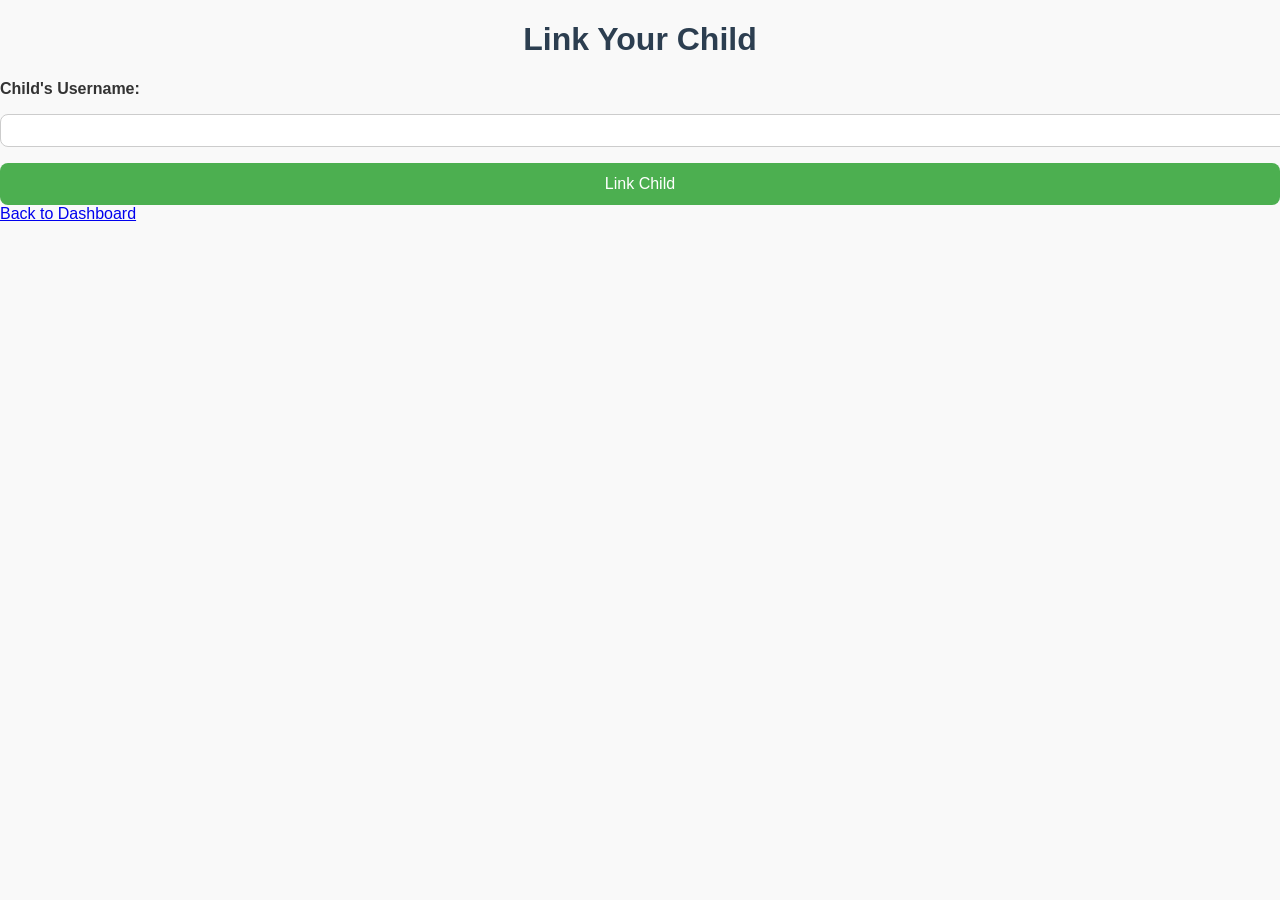
<file: templates/link-child.html>
<!DOCTYPE html>
<html lang="en">

<head>
    <title>Link Child</title>
    <link rel="stylesheet" href="/static/style.css">
</head>

<body>
    <h1>Link Your Child</h1>
    <form action="/link-child" method="POST">
        <label for="child_username">Child's Username:</label>
        <input type="text" id="child_username" name="child_username" required>
        <button type="submit">Link Child</button>
    </form>

    <a href="/dashboard">Back to Dashboard</a>
</body>

</html>
</file>
<file: static/style.css>
/* style.css (Basic Styling for Location Tracker) */

/* General Styles */
body {
  font-family: Arial, sans-serif;
  margin: 0;
  padding: 0;
  box-sizing: border-box;
  background-color: #f9f9f9;
  color: #333;
}

nav {
  background-color: #4CAF50;
  padding: 1rem;
  text-align: center;
}

nav a {
  color: white;
  text-decoration: none;
  margin: 0 1rem;
  font-weight: bold;
}

nav a:hover {
  text-decoration: underline;
}

main {
  max-width: 800px;
  margin: 2rem auto;
  padding: 2rem;
  background: white;
  border-radius: 12px;
  box-shadow: 0 4px 8px rgba(0, 0, 0, 0.1);
}

/* Headings */
h1, h2, h3 {
  color: #2c3e50;
  text-align: center;
}

/* Forms */
form {
  display: flex;
  flex-direction: column;
  gap: 1rem;
}

label {
  display: block;
  font-weight: bold;
}

input, select {
  padding: 0.5rem;
  border: 1px solid #ccc;
  border-radius: 8px;
  width: 100%;
}

button {
  padding: 0.75rem 1rem;
  background-color: #4CAF50;
  color: white;
  border: none;
  border-radius: 8px;
  cursor: pointer;
  font-size: 1rem;
}

button:hover {
  background-color: #45a049;
}

/* Dashboard */
.dashboard-section {
  margin-top: 2rem;
}

/* Responsive Design */
@media (max-width: 600px) {
  main {
      padding: 1rem;
  }

  nav a {
      display: block;
      margin: 0.5rem 0;
  }
}
/* Form design */
/* Compact safe-zone form */
.form {
  max-width: 400px; /* Restrict form width */
  margin: 10px auto; /* Center the form */
  padding: 10px;
  border: 1px solid #ccc; /* Light border */
  border-radius: 8px; /* Rounded corners */
  box-shadow: 0 2px 8px rgba(0, 0, 0, 0.1); /* Soft shadow */
  display: flex; /* Use flexbox for better control */
  flex-direction: column; /* Stack items vertically */
  gap: 8px; /* Add space between items */
}

/* Label styling */
.form label {
  display: flex; /* Align label and input inline */
  align-items: center; /* Vertically align items */
  gap: 8px; /* Space between label and input */
}

/* Limit input width */
.form input {
  width: 200px; /* Set a fixed width */
  padding: 5px;
}

/* Button styling */
.form button {
  display: inline-block; /* Prevents full width */
  padding: 12px 24px;
  font-size: 16px;
  color: white;
  background: linear-gradient(145deg, #4CAF50, #45a049); /* Green gradient */
  border: none;
  border-radius: 8px; /* Rounded corners */
  box-shadow: 0 8px 0 #357a38; /* 3D shadow */
  cursor: pointer;
  transition: all 0.2s ease;

}


.form button:hover {
  transform: translateY(-3px); /* Move up slightly */
    box-shadow: 0 10px 0 #357a38; /* Deeper shadow */
}
.form button:active {
  transform: translateY(4px); /* Move down */
    box-shadow: 0 4px 0 #357a38; /* Smaller shadow */
}
</file>
